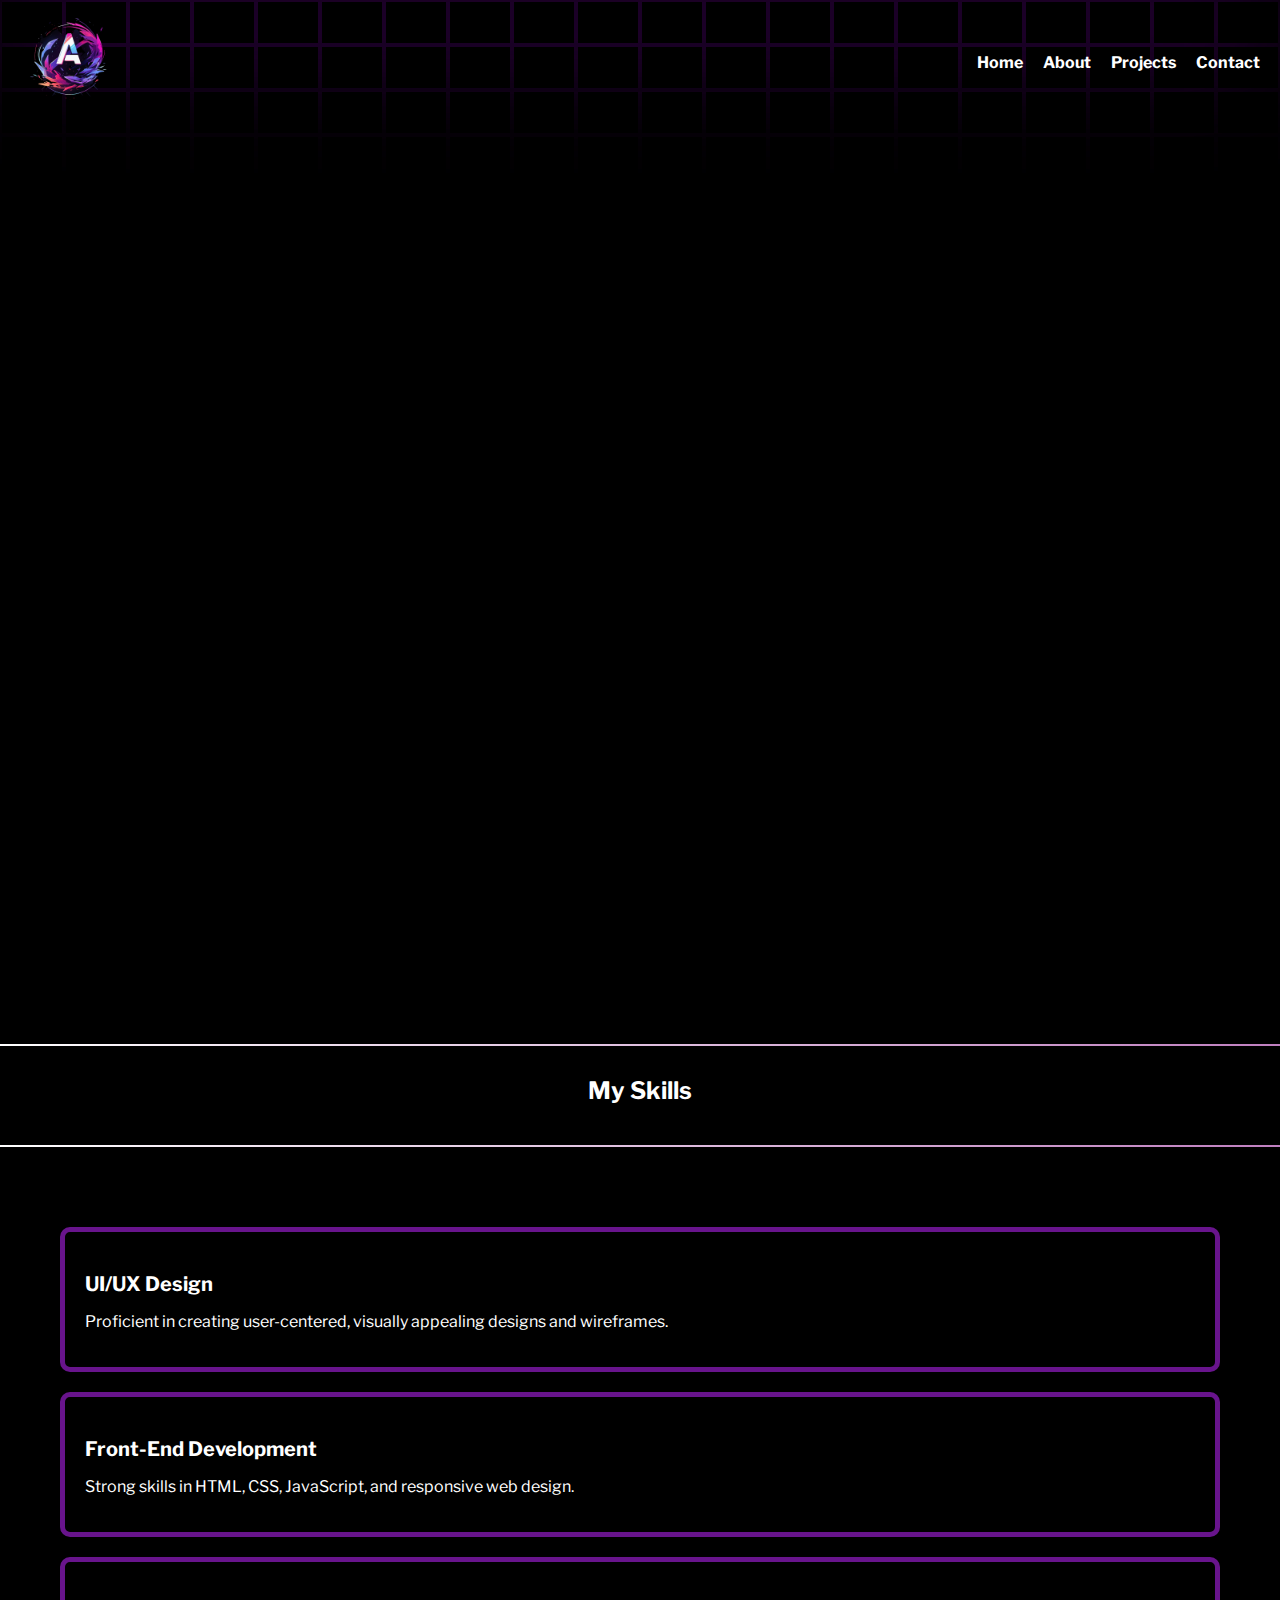
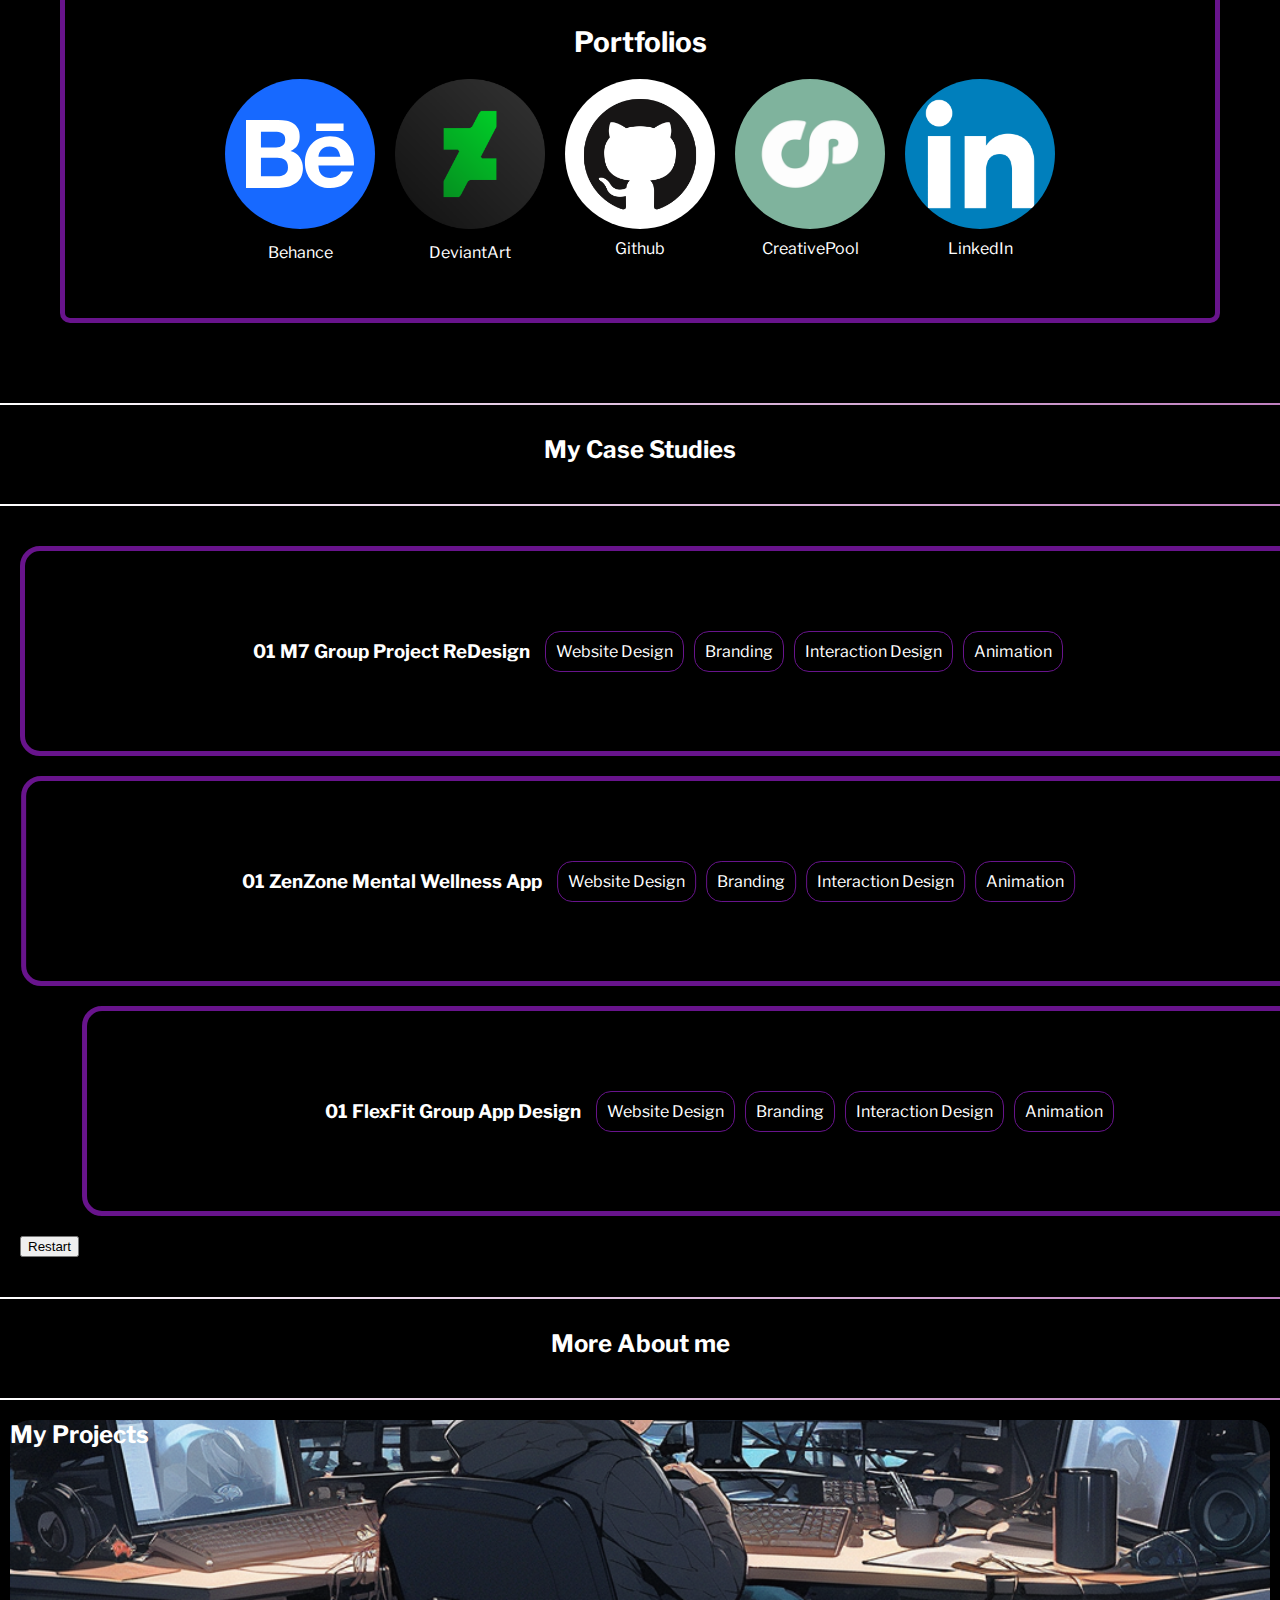
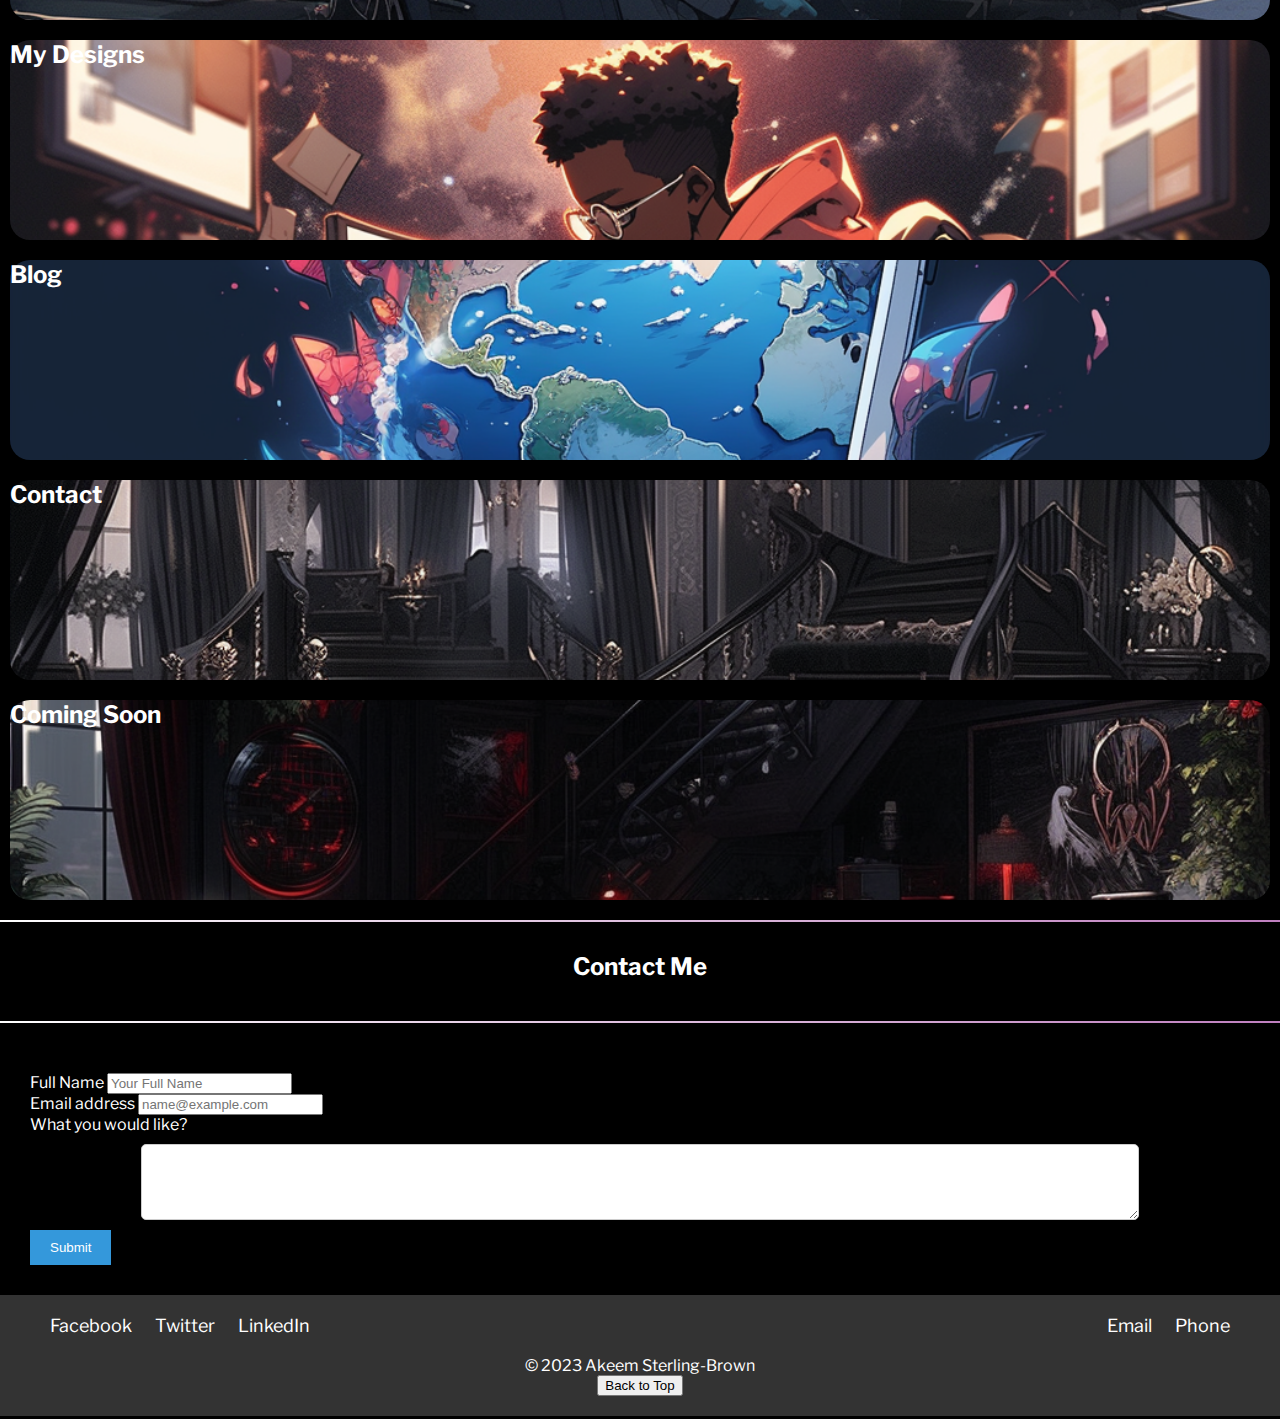
<file: index.html>
<!DOCTYPE html>
<html lang="en">
<head>
    <meta charset="UTF-8">
    <meta name="viewport" content="width=device-width, initial-scale=1.0">
    <title>Full-Screen Menu</title>
    <link rel="stylesheet" href="style.css">
    <link href="https://cdn.jsdelivr.net/npm/bootstrap@5.3.2/dist/css/bootstrap.min.css" rel="stylesheet" integrity="sha384-T3c6CoIi6uLrA9TneNEoa7RxnatzjcDSCmG1MXxSR1GAsXEV/Dwwykc2MPK8M2HN" crossorigin="anonymous">
    <script src="https://cdnjs.cloudflare.com/ajax/libs/gsap/3.12.2/gsap.min.js"></script>
    <script src="script.js" defer></script>
</head>
<body class="altPage">
    <div class="bgAnimation" id="bgAnimation">
      <div class="backgroundAmim">
          
      </div>
    </div>
    <nav id="navbar">
      <div class="logo">
          <img src="./images/Logo.png" alt="Logo" height="100px" width="100px" >
      </div>
      <ul class="menu">
          <li><a href="./index.html">Home</a></li>
          <li><a href="./about.html">About</a></li>
          <li><a href="./projects.html">Projects</a></li>
          <li><a href="./contact.html">Contact</a></li>
      </ul>
    </nav>
    <section class="hero2">
        <div  class="hero-container">
            <div class="name active">Akeem Sterling-Brown</div>
            <div class="skills active">UX/UI Designer Developer</div>
            <div class="about-me">
                <h2>About Me</h2>
                <p>I'm a dedicated UX/UI designer and developer with a strong foundation in design principles and a knack for crafting user-centered digital experiences. Having completed a UX/UI designer bootcamp, I've honed my skills in tools like Photoshop, Illustrator, Figma, and Miro, while also mastering HTML, CSS3, JavaScript, ReactJS, and Next.js for development. What sets me apart is my problem-solving expertise, which I apply to create designs that seamlessly merge form and function. I'm passionate about delivering elegant solutions that enhance the user experience, and I'm eager to collaborate with you to turn your ideas into reality.</p>
            </div>
        </div>
        
    </section>
    <div class="separator"></div>
    <h2 class="title">My Skills</h2>
    <div class="separator"></div>
    <section>
      <div class="skills-section">
        
        <div class="skill">
            <h3>UI/UX Design</h3>
            <p>Proficient in creating user-centered, visually appealing designs and wireframes.</p>
        </div>
        <div class="skill">
            <h3>Front-End Development</h3>
            <p>Strong skills in HTML, CSS, JavaScript, and responsive web design.</p>
        </div>
        <div class="skill">
          <div class="portfolio-component">
            <h2>Portfolios</h2>
            <div class="image-container">
              <div class="portfolio-item">
                <a href="https://www.behance.net/KreamsOnline">
                  <img src="./images/social/behance-1.svg" alt="behance portfolio" height="100" width="100">
                  <p>Behance</p>
                </a>
              </div>
              <div class="portfolio-item">
                <a href="https://www.deviantart.com/blackbattousai">
                  <img src="./images/social/deviantart_logo.png" alt="Portfolio Image 2" height="100" width="100">
                  <p>DeviantArt</p>
                </a>
              </div>
              <div class="portfolio-item">
                <a href="https://github.com/KreamsOnline">
                  <img class="circle" src="./images/social/github-logo.png" alt="Portfolio Image 3" height="100" width="100">
                  <p>Github</p>
                </a>
              </div>
              <div class="portfolio-item">
                <a href="https://creativepool.com/akeembrown">
                  <img class="circle" src="./images/social/cp-scaled.png" alt="Portfolio Image 4" height="100" width="100">
                  <p>CreativePool</p>
                </a>
              </div>
              <div class="portfolio-item">
                <a href="https://www.linkedin.com/in/akeem-brown-a805727b/">
                  <img class="circle" src="./images/social/LinkedIn_icon.svg.png" alt="Portfolio Image 5" height="100" width="100">
                  <p>LinkedIn</p>
                </a>
              </div>
            </div>
          </div>
        </div>
        <!-- Add more skill blocks as needed -->
      </div>
    </section>
    <div class="separator"></div>
    <h2 class="title">My Case Studies</h2>
    <div class="separator"></div>
    <section>
      <div class="slider-container">
        <a href="./m7education.html"><div class="cardz">
          <h3><span>01</span> M7 Group Project ReDesign</h3>
          <div class="discipline-tags">
            <div class="tag">Website Design</div>
            <div class="tag">Branding</div>
            <div class="tag">Interaction Design</div>
            <div class="tag">Animation</div>
          </div>
        </div></a>
        <a href="https://docs.google.com/presentation/d/1yZWhwWyw09rQNsBUBInmTRUA0X8NICDOEnRrOOI0UlA/edit?usp=sharing"><div class="cardz">
          <h3><span>01</span> ZenZone Mental Wellness App
          </h3>
          <div class="discipline-tags">
            <div class="tag">Website Design</div>
            <div class="tag">Branding</div>
            <div class="tag">Interaction Design</div>
            <div class="tag">Animation</div>
          </div>
        </div></a>
        <a href="https://docs.google.com/presentation/d/14I-_lvuRKkSQ9AAoRioVYFFXVkLO8nRxVqtff4aJWng/edit?usp=sharing"><div class="cardz">
          <h3><span>01</span> FlexFit Group App Design</h3>
          <div class="discipline-tags">
            <div class="tag">Website Design</div>
            <div class="tag">Branding</div>
            <div class="tag">Interaction Design</div>
            <div class="tag">Animation</div>
          </div>
        </div></a>
            <button id="startButton">Restart</button>
        </div>          
    </section>
    <div class="separator"></div>
    <h2 class="title">More About me</h2>
    <div class="separator"></div>
    <section>
        <div class="container text-center">
            <div class="row">
              <div class="col box1 back1">
                <a href="./projects.html"><h2>My Projects</h2></a>
              </div>
              <div class="col box1 back2">
                <a href="https://www.behance.net/KreamsOnline"><h2>My Designs</h2></a>
              </div>
            </div>
            <div class="row">
              <div class="col box1 back3">
                <h2>Blog</h2>
              </div>
              <div class="col box1 back4">
                <a href="./contact.html"><h2>Contact</h2></a>
              </div>
              <div class="col box1 back5">
                <h2>Coming Soon</h2>
              </div>
            </div>
          </div>
    </section>
    <div class="separator"></div>
    <h2 class="title">Contact Me</h2>
    <div class="separator"></div>
    <section class="contactform">
        <div class="mb-3">
          <label for="exampleFormControlInput1" class="form-label">Full Name</label>
          <input type="name" class="form-control" id="exampleFormControlInput1" placeholder="Your Full Name">
        </div>
        <div class="mb-3">
          <label for="exampleFormControlInput1" class="form-label">Email address</label>
          <input type="emailaddress" class="form-control" id="exampleFormControlInput1" placeholder="name@example.com">
        </div>
        <div class="mb-3">
          <label for="exampleFormControlTextarea1" class="form-label">What you would like?</label>
          <textarea class="form-control" id="exampleFormControlTextarea1" rows="3"></textarea>
        </div>
        <button class="button">Submit</button>
    </section>
    <section>
        
      
    </section>
    <footer>
        <div class="footer-container">
          <div class="footer-social">
            <a href="#" target="_blank">Facebook</a>
            <a href="#" target="_blank">Twitter</a>
            <a href="https://www.linkedin.com/in/akeem-brown-a805727b/" target="_blank">LinkedIn</a>
          </div>
          <div class="footer-contact">
            <a href="mailto:akeemsterling@hotmail.co.uk">Email</a>
            <a href="#">Phone</a>
          </div>
        </div>
        <div class="footer-copyright">
          &copy; 2023 Akeem Sterling-Brown
        </div>
        <button id="backToTopBtn">Back to Top</button>
    </footer>
    <script src="./script.js"></script>
    <script src="https://cdn.jsdelivr.net/npm/bootstrap@5.3.2/dist/js/bootstrap.bundle.min.js" integrity="sha384-C6RzsynM9kWDrMNeT87bh95OGNyZPhcTNXj1NW7RuBCsyN/o0jlpcV8Qyq46cDfL" crossorigin="anonymous"></script>
</body>
</html>
</file>
<file: style.css>
@import url('https://fonts.googleapis.com/css2?family=Libre+Franklin:wght@100&display=swap');


body {
    margin: 0;
    padding: 0;
    font-family: 'Libre Franklin', sans-serif;
    background-color: black !important;
}

section {
    background-color: black;
    color: white;
}

.altPage {
    margin: 0;
    padding: 0;
    font-family: 'Libre Franklin', sans-serif !important;
    
}
.content {
    position: absolute;
    top: 50%;
    left: 50%;
    transform: translate(-50%, -50%);
    text-align: center;
    color: black;
}

a {
    color: #fff !important;
    text-decoration: none !important;
    pointer-events: pointer;
}

h1 {
    font-size: 36px;
    color: white;
}

.hero {
    background-image: url("./images/background-imagealt2.png");
    background-size: cover;
    animation: scrollAnimation 10s infinite;
}

.hero3 {
    background-image: url("./images/background-about.png");
    background-size: cover;
    animation: scrollAnimation 10s infinite;
}

@keyframes scrollAnimation {
    0% {
        background-position: 0% 0%;
    }
    100% {
        background-position: 0% 100%;
    }
}

#navbar {
    display: flex;
    justify-content: space-between;
    align-items: center;
    /* background-color: #333; */
    color: #fff;
    padding: 10px 20px;
    position: relative;
    z-index: 1000;
}

.separator {
    height: 2px; /* Adjust the height of the separator as needed */
    width: 100%; /* Make the separator full width */
    margin: 20px 0; /* Adjust the top and bottom margin as needed */
    background: linear-gradient(to right, white, purple); /* Gradient background */
    background-size: 200% 100%; /* Double the background size for the animation */
    background-repeat: no-repeat; /* Prevent background repetition */
    animation: moveGradient 8s linear infinite;
}


@keyframes moveGradient {
    0% {
        background-position: 100% 0;
    }
    50% {
        background-position: -100% 0;
    }
    100% {
        background-position: 100% 0;
    }
}

.logo img {
    max-height: 100px;
}

.menu {
    list-style: none;
    display: flex;
    margin: 0;
    padding: 0;
    
}

.menu li {
    margin-right: 20px;
}

.menu li:last-child {
    margin-right: 0;
}

.menu a {
    text-decoration: none;
    position: relative;
    color: #fff;
    font-weight: bold;
    transition: all 0.3s ease;
}

.menu a::before {
    content: '';
    position: absolute;
    width: 100%;
    height: 2px; /* Height of the underline */
    bottom: 0;
    left: 0;
    background-color: #68148C; /* Color of the underline */
    transform: scaleX(0); /* Initially no width */
    transform-origin: right;
    transition: transform 0.3s ease; /* Transition for the underline */
}

.menu a:hover {
    font-size: 20px; /* Increase font size on hover (adjust as needed) */
}

.menu a:hover::before {
    transform: scaleX(1); /* Increase width of underline on hover */
}

.content {
    padding: 20px;
    /* Add more content here to see the effect of the sticky navbar */
}

.title {
    text-align: center;
    margin: 30px;
    margin-bottom: 40px !important;
    color: white;
}

/* Add styles for the skills section */
.skills-section {
    padding: 40px;
    text-align: center;
    
}

.skills-section h2 {
    font-size: 28px;
    margin-bottom: 20px;
    color: white;
}

.skill {
    text-align: left;
    margin: 20px;
    padding: 20px;
    border: 5px solid #68148C; /* Customize border styles */
    border-radius: 10px; /* Customize the border radius */
    background-color: black; /* Customize the skill block background color */
}

.skill h3 {
    font-size: 20px;
    margin-bottom: 10px;
}

/* Add more styles for your skills section as needed */


.button {
    padding: 10px 20px;
    background-color: #3498db;
    color: #fff;
    border: none;
    cursor: pointer;
    transition: all 0.3s ease;
}

.hero-container {
    /* background-color: #333; */
    color: #fff;
    height: 100vh;
    display: flex;
    flex-direction: column;
    justify-content: center;
    align-items: center;
    position: relative;
    overflow: hidden;
    pointer-events: none;
}

.hero-container2 {
    /* background-image: url("./images/background-imagealt.png"); */
    color: #fff;
    height: 100vh;
    display: flex;
    flex-direction: column;
    justify-content: center;
    align-items: center;
    position: relative;
    overflow: hidden;
    pointer-events: none;
}

.name, .skills {
    font-size: 36px;
    position: absolute;
    opacity: 0;
    white-space: nowrap;
}

.about-me {
    opacity: 0;
    transform: translateX(-100px);
    transition: opacity 1s, transform 1s;
    padding: 30px;
}

.name.active, .skills.active, .about-me.active {
    opacity: 1;
    transform: translateX(0);
}

.name {
    right: 100%;
    opacity: 0;
    animation: slideInRight 1s forwards;
}

#fade-out-text {
    opacity: 1;
    transition: opacity 1s ease-in-out;
}

.skills {
    left: 100%;
    opacity: 0;
    animation: slideInLeft 1s forwards;
}

.fade-out {
    opacity: 0;
}

.contactform {
    padding: 30px;
}

.boxDesign {
    border-radius: 20px;
    margin: 20px;
}

.box1 {
    background-image: url("./images/developer-computers.png");
    min-height: 200px;
    background-size: cover;
    background-position: center;
    border-radius: 20px;
    margin: 10px;
}

.back2 {
    background-image: url("./images/developer-pc2.png"); 
    background-size: cover;
    background-position: center;
}

.back3 {
    background-image: url("./images/blogimage.png"); 
    background-size: cover;
    background-position: center;
}

.back4 {
    background-image: url("./images/contactme.png"); 
    background-size: cover;
    background-position: center;
}

.back5 {
    background-image: url("./images/comingsoon.png"); 
    background-size: cover;
    background-position: center;
}

footer {
    background-color: #333;
    color: #fff;
    padding: 20px 0;
    text-align: center;
}

.footer-container {
display: flex;
justify-content: space-between;
align-items: center;
max-width: 1200px;
margin: 0 auto;
padding: 0 20px;
}

.footer-social a,
.footer-contact a {
color: #fff;
text-decoration: none;
margin: 0 10px;
font-size: 18px;
}

.footer-copyright {
margin-top: 20px;
}
  
.slider-container {
    padding: 20px;
    width: 100%; /* Adjust the width as needed */
    overflow: hidden;
    text-decoration: none;
}

.slider-container a {
    text-decoration: none;
    color: white;
    

}

.affinitydiagram {
    width: 100%;
}

.competitoranalysis {
    width: 100%;
}

.featureprioritization {
    width: 100%;
}
  
.project-overview {
    padding: 20px;
    width: auto;
}

.design-process {
    padding: 20px;
    width: auto;
}
.cardz {
    width: 100%;
    min-height: 200px; /* Adjust the height as needed */
    background-color: black;
    border: 5px solid #68148C;
    border-radius: 20px;
    transform: translateX(100%);
    margin-bottom: 20px;
    display: flex;
    align-items: center;
    justify-content: center;
}

.cardz:hover {
    border: 5px solid #a616e3;
}
  
@keyframes slideInRight {
    0% {
        opacity: 0;
        transform: translateX(0);
    }
    100% {
        opacity: 1;
        transform: translateX(100%);
    }
}

@keyframes slideInLeft {
    0% {
        opacity: 0;
        transform: translateX(0);
    }
    100% {
        opacity: 1;
        transform: translateX(-100%);
    }
}

.contact-form {
    background-color: #fff;
    padding: 20px;
    margin: 20px auto;
    width: 70%;
    border-radius: 5px;
    box-shadow: 0 2px 4px rgba(0, 0, 0, 0.1);
    text-align: center;
}

input[type="text"],
input[type="email"],
textarea,
.button2 {
    display: block;
    margin: 10px auto !important;
    width: 80%;
    padding: 10px;
    border: 1px solid #ccc;
    border-radius: 5px;
    font-size: 16px;
}

#clouds{
    background:url("https://s3-us-west-2.amazonaws.com/s.cdpn.io/56901/bg-clouds.png") repeat 0 0 transparent;
    width:100%;
    height:190px;
}

/* Background Animations */

.bgAnimation{
    position: absolute;
    top: 0;
    left: 0;
    width: 100%;
    height: 100vh;
    display: grid;
    grid-template-columns: repeat(20,1fr);
    grid-template-rows: repeat(20,1fr);
    background: #000000;
    filter: saturate(2);
    overflow: hidden;
}

.colorBox{
    z-index: 2;
    filter: brightness(1.1);
    transition: 2s ease;
    position: relative;
    margin: 2px;
    background: #000000;
}

.colorBox:hover {
    background: #68148C;
    transition-duration: 0s;
}

.backgroundAmim{
    position: absolute;
    top: 0;
    left: 0;
    width: 100%;
    height: 40px;
    background: #420B59;
    filter: blur(60px);
    animation: animBack 6s linear infinite;
}

@keyframes animBack {
    0%{
        top: -60px;
    }
    100%{
        top: 120%;
    }
}

.discipline-tags {
    display: flex;
    margin: 10px;
}

.tag {
    margin: 5px;
    padding: 10px;
    border: #68148C 1px solid;
    border-radius: 15px;
}

.aboutme {
    margin: 10px;
    padding: 10px;
    border: #68148C 1px solid;
    border-radius: 15px; 
}

.border {
    border-radius: 50%;
    display: flex;
    justify-content: center;
}

.aboutme-image {
    display: flex;
    justify-content: center;
}

.portfolio-component {
    text-align: center;
    padding: 20px;
  }
  
  .image-container {
    display: flex;
    flex-wrap: wrap;
    justify-content: center;
    gap: 20px;
  }
  
  .portfolio-item {
    text-align: center;
  }
  
  .portfolio-item a {
    text-decoration: none;
    color: #333;
  }
  
  .portfolio-item img {
    width: 150px; /* Set the width as per your design */
    height: 150px; /* Set the height as per your design */
  }
  
  .portfolio-item p {
    margin-top: 10px;
  }
  
.circle {
    border-radius: 50%;
    display: flex;
    justify-content: center;
}
</file>
